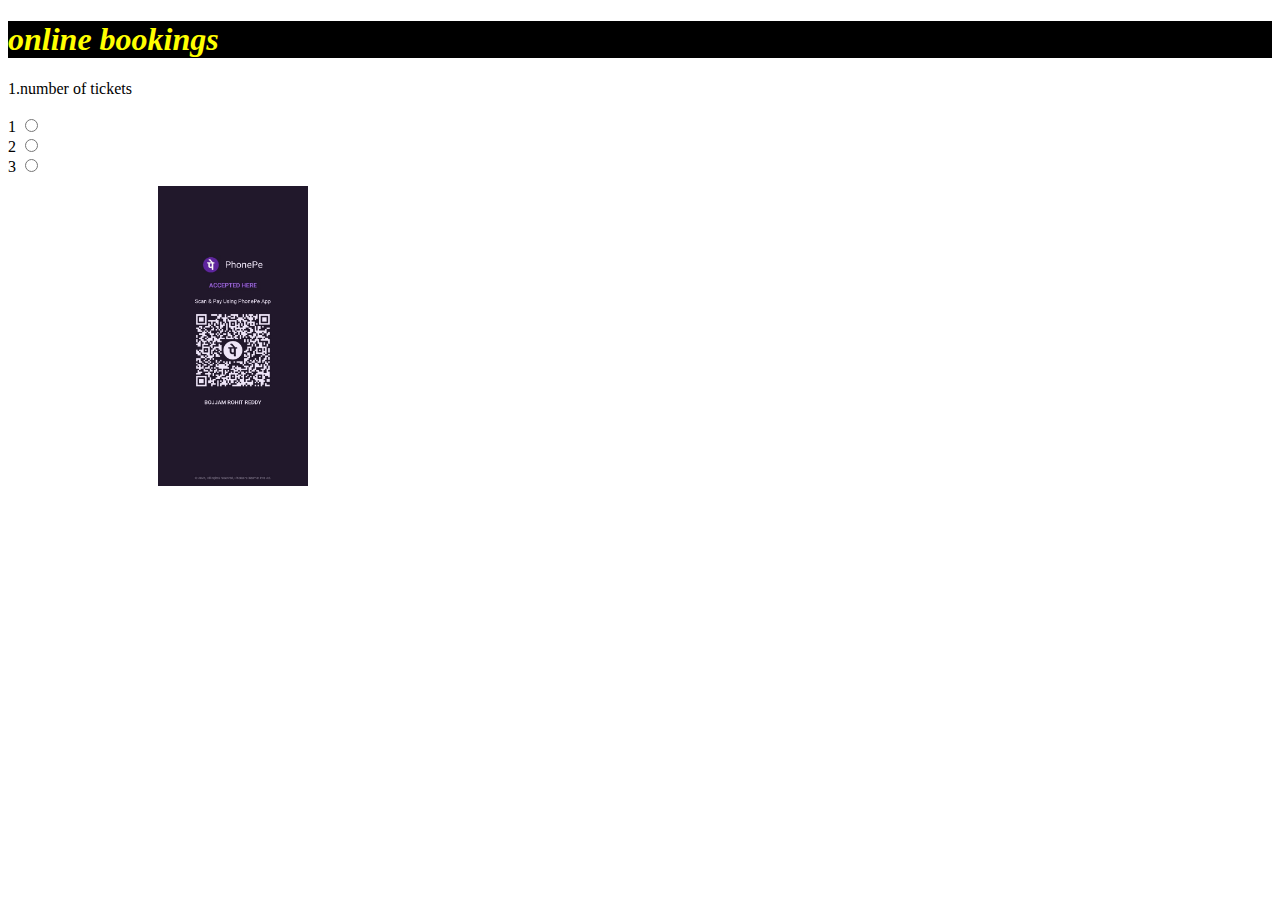
<file: bokkings.htm>
<!DOCTYPE html>
<html lang="en">
<head>
    <meta charset="UTF-8">
    <meta name="viewport" content="width=device-width, initial-scale=1.0">
    <title>bokkings</title>
    <link rel="stylesheet" href="bookings.css">
</head>
<body>
    <h1>online bookings</h1>
    <label for="">1.number of tickets</label><br><br>
    <label for="">1</label>
    <input type="radio"><br>
    <label for="">2</label>
    <input type="radio"><br>
    <label for="">3</label>
    <input type="radio"><br>
    <img src="qr.jpg" alt="">
</body>
</html>
</file>
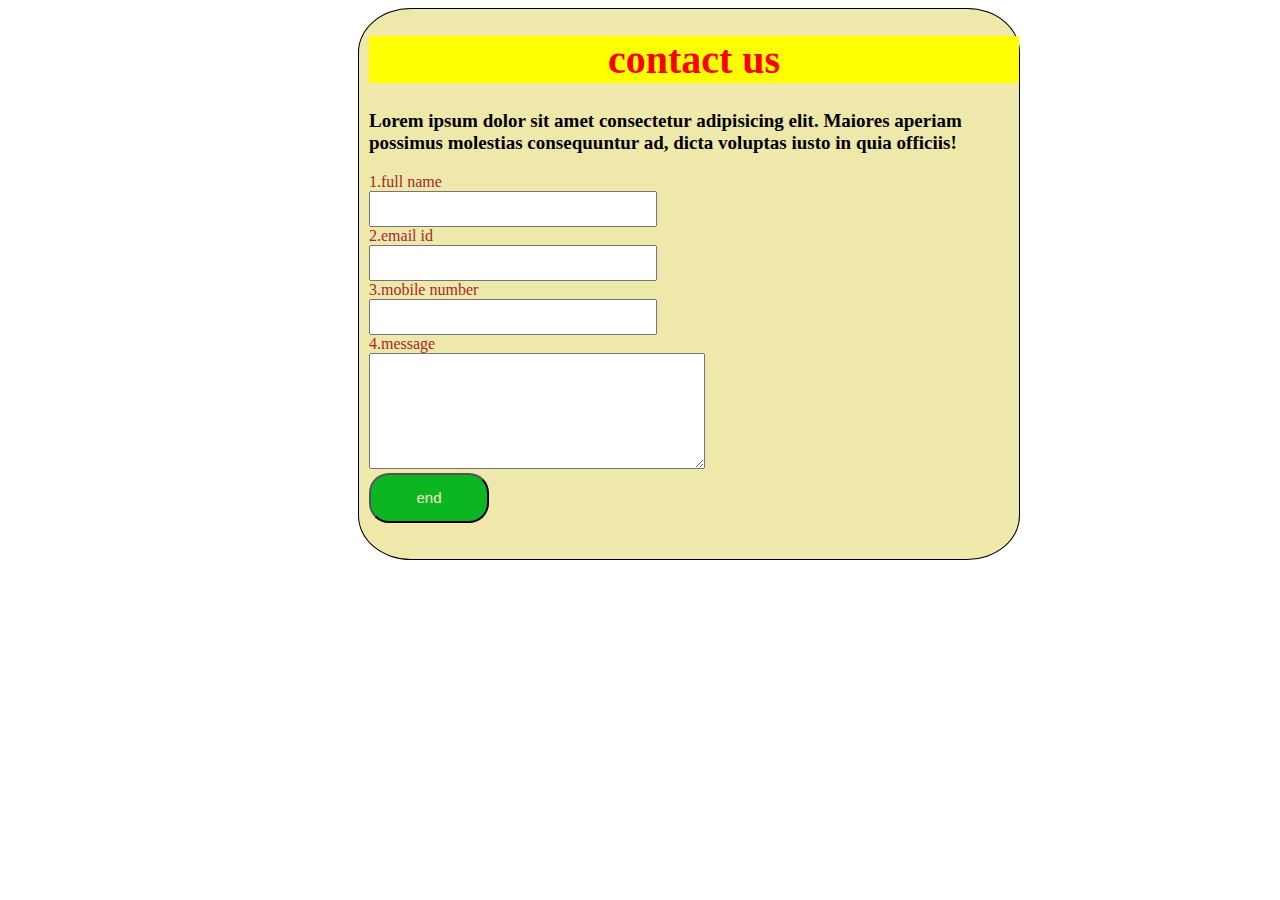
<file: contact.htm>
<!DOCTYPE html>
<html lang="en">
<head>
    <meta charset="UTF-8">
    <meta name="viewport" content="width=device-width, initial-scale=1.0">
    <title>contact us</title>
    <link rel="stylesheet" href="contact.css">
</body>
</head>
<body>
   <form action="">
    <h1>contact us</h1>
    <p>Lorem ipsum dolor sit amet consectetur adipisicing elit. Maiores aperiam possimus molestias consequuntur ad, dicta voluptas iusto in quia officiis!</p>
    <label for="">1.full name</label><br>
    <input type="text"><br>
    <label for="">2.email id</label><br>
    <input type="email"><br>
    <label for="">3.mobile number</label> <br>
    <input type="tel"><br>
    <label for="">4.message</label> <br>
    <textarea name="" id="" cols="30" rows="10"></textarea><br>
    <button>end</button>
   </form> 
</html>
</file>
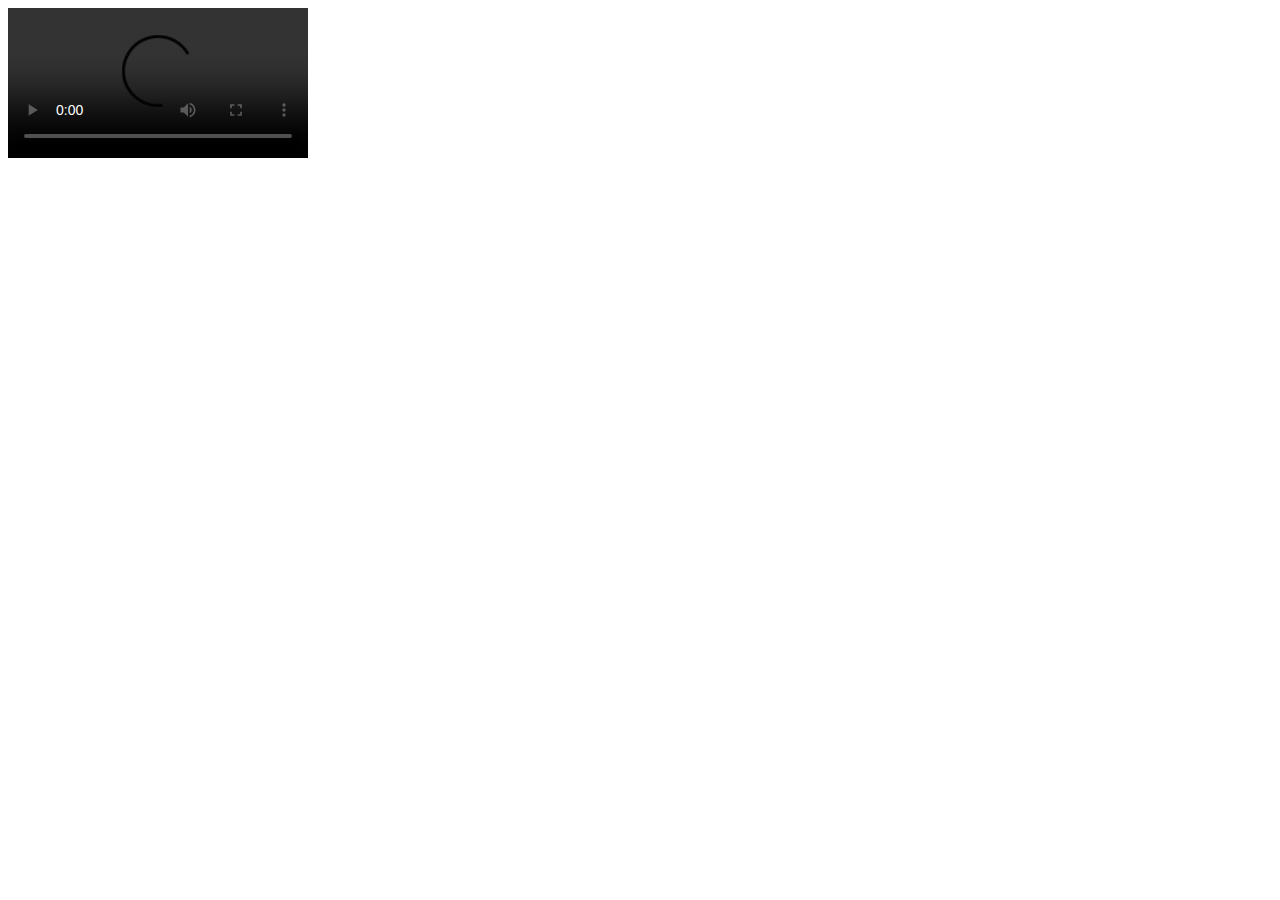
<file: trailer.htm>
<!DOCTYPE html>
<html lang="en">
<head>
    <meta charset="UTF-8">
    <meta name="viewport" content="width=device-width, initial-scale=1.0">
    <title>trailer</title>

</head>
<body>
    <video src="rajasab.mp4" controls >
        <h1>rajasaab</h1>
        <h3>RELEASING ON OCT23 2025</h3>
    </video>
</body>
</html>
</file>
<file: bookings.css>
h1{
    color: yellow;
    background-color: black;
    font-style: italic;
}
img{
    padding: 150px;
    height: 300px;
    width: 150px;
    padding-top: 10px;
}
</file>
<file: contact.css>
form{
    border: solid 1px;
    width: 650px;
    height: 550px;
    margin-left: 350px;
    padding-left: 10px;
background-color: palegoldenrod;
border-radius: 8%;
}
h1{
    font-size: 40px;
    text-align: center;
    color: red;
    background-color: yellow;
}
p{
    font-size: 19px;
    font-weight: bolder;
}
label{
    font-size: 15;
    color: brown;
    font-style: inherit;
}
input{
    height: 30px;
    width: 280px;
}
textarea{
    height: 110px;
    width: 330px;
}
button{
    height: 50px;
    width: 120px;
    font-size: 15px;
    border-radius: 20px;
    color: bisque;
  background-color: rgb(12, 182, 35);
}
button:hover{
    background-color: rgba(71, 17, 221, 0.884);
}
</file>
